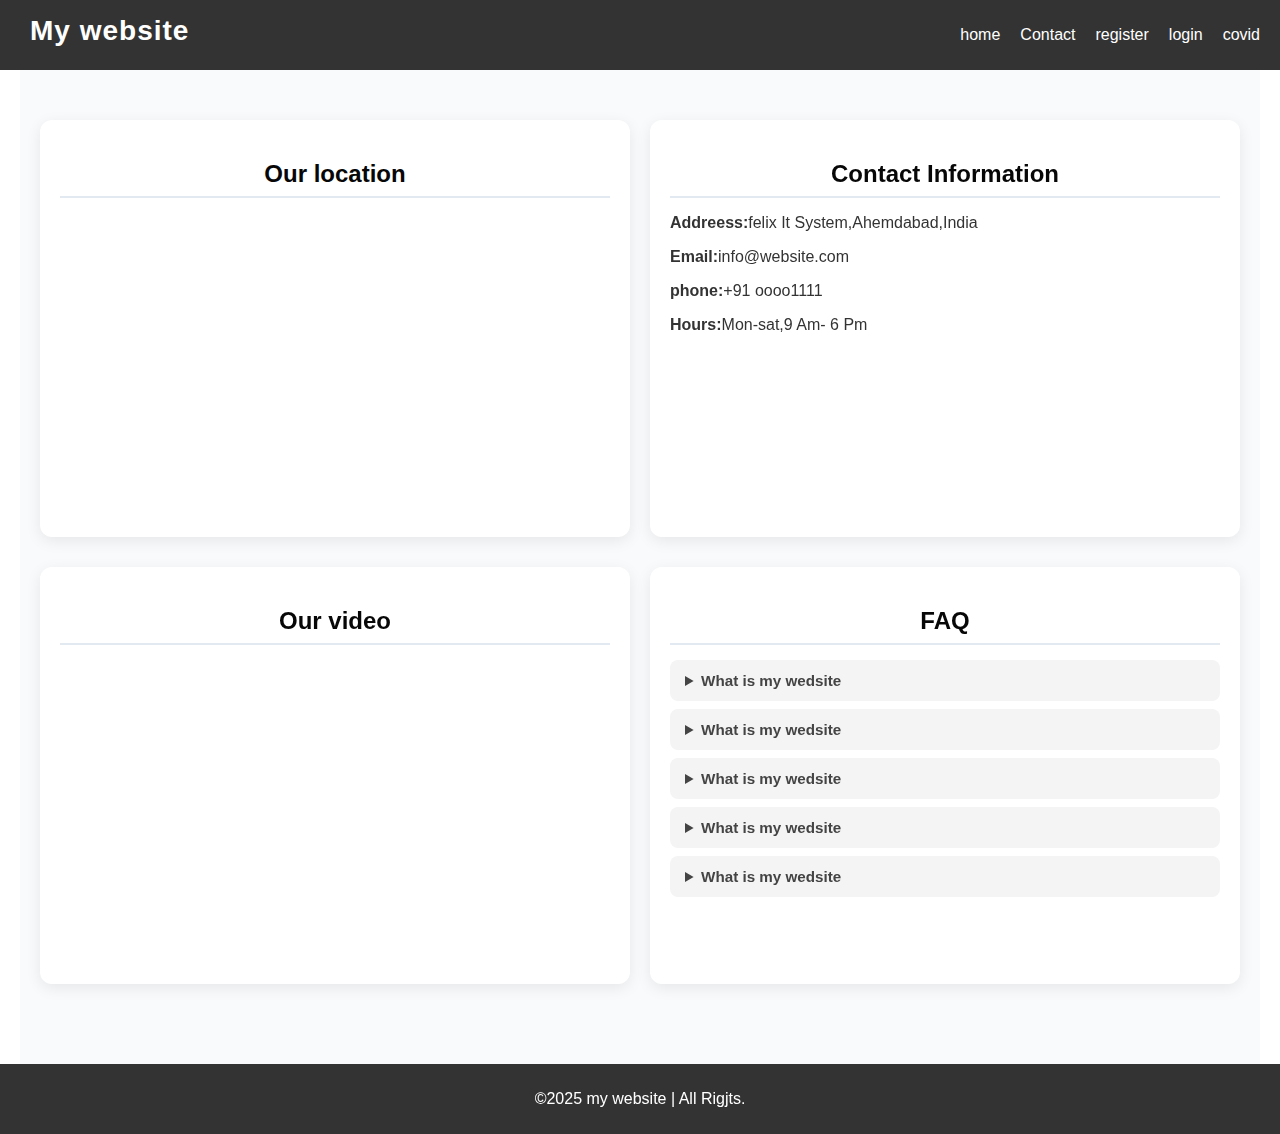
<file: Contact.html>
<!DOCTYPE html>
<html lang="en">
<head>
    <meta charset="UTF-8">
    <meta name="viewport" content="width=device-width, initial-scale=1.0">
    <title>Document</title>
    <link  rel="stylesheet" href="./css/style.css"/>
</head>
<body>
    <!--header-->
    <header>
        <nav class="navbar">
            <a href="index.html" class="logo">My website</a>
            <ul class="nav-links">
                <li><a href="index.html">home</a></li>
                <li><a href="Contact.html">Contact</a></li>
                <li><a href="register.html">register</a></li>
                <li><a href="login.html">login</a></li>
                <li><a href="covid.html">covid</a></li>



            </ul>

        </nav>

    </header>

   <!--section contact-->
   <section class="contact-section">
    <!--row1-->
    <div class="row"> 
        <div class="box">
            <h2>Our location</h2>
            <iframe src="https://www.google.com/maps/embed?pb=!1m18!1m12!1m3!1d3672.0188285540503!2d72.55408740867026!3d23.023080879086443!2m3!1f0!2f0!3f0!3m2!1i1024!2i768!4f13.1!3m3!1m2!1s0x395e85558e268fcd%3A0xe5ba6fa8382060ed!2sFelix%20IT%20Systems%20%7C%20UI%20UX%20Design%20Courses%20in%20Ahmedabad%20%7C%20Fullstack%20courses%20with%20Placement!5e0!3m2!1sen!2sin!4v1759558149142!5m2!1sen!2sin" width="600" height="450" style="border:0;" allowfullscreen="" loading="lazy" referrerpolicy="no-referrer-when-downgrade"></iframe>
    
        </div>
        <div class="box">
            <h2>Contact Information</h2>
            <p><strong>Addreess:</strong>felix It System,Ahemdabad,India</p>
            <p><strong>Email:</strong>info@website.com</p>
            <p><strong>phone:</strong>+91 oooo1111</p>
            <p><strong>Hours:</strong>Mon-sat,9 Am- 6 Pm</p>
         </div>

    </div>

    <!--row2-->
    <div class="row">
        <div class="box">
            <h2>Our video</h2>
            <iframe width="560" height="315" src="https://www.youtube.com/embed/DbRXv5TXMEE?si=i8ye0PylmbbnU1BX" title="YouTube video player" frameborder="0" allow="accelerometer; autoplay; clipboard-write; encrypted-media; gyroscope; picture-in-picture; web-share" referrerpolicy="strict-origin-when-cross-origin" allowfullscreen></iframe>
        </div>
        <div class="box">
            <h2>FAQ</h2>
            <details>
            <summary> What is my wedsite </summary>
            <p>Lorem ipsum dolor sit amet, consectetur adipisicing elit. 
                Animi cumque odio quisquam, officia dolor quae vero repellendus corporis
                 cupiditate dicta.
            </p>
            </details>

            <details>
            <summary> What is my wedsite </summary>
            <p>Lorem ipsum dolor sit amet, consectetur adipisicing elit. 
                Animi cumque odio quisquam, officia dolor quae vero repellendus corporis
                 cupiditate dicta.
            </p>
            </details>

            <details>
            <summary> What is my wedsite </summary>
            <p>Lorem ipsum dolor sit amet, consectetur adipisicing elit. 
                Animi cumque odio quisquam, officia dolor quae vero repellendus corporis
                 cupiditate dicta.
            </p>
            </details>

            <details>
            <summary> What is my wedsite </summary>
            <p>Lorem ipsum dolor sit amet, consectetur adipisicing elit. 
                Animi cumque odio quisquam, officia dolor quae vero repellendus corporis
                 cupiditate dicta.
            </p>
            </details>

            <details>
            <summary> What is my wedsite </summary>
            <p>Lorem ipsum dolor sit amet, consectetur adipisicing elit. 
                Animi cumque odio quisquam, officia dolor quae vero repellendus corporis
                 cupiditate dicta.
            </p>
            </details>
        </div>
    </div>
    </section>



    <!--footer-->
    <footer>
        <p> &copy;2025 my website | All Rigjts.</p>
    </footer>
</body>
</html>
</file>
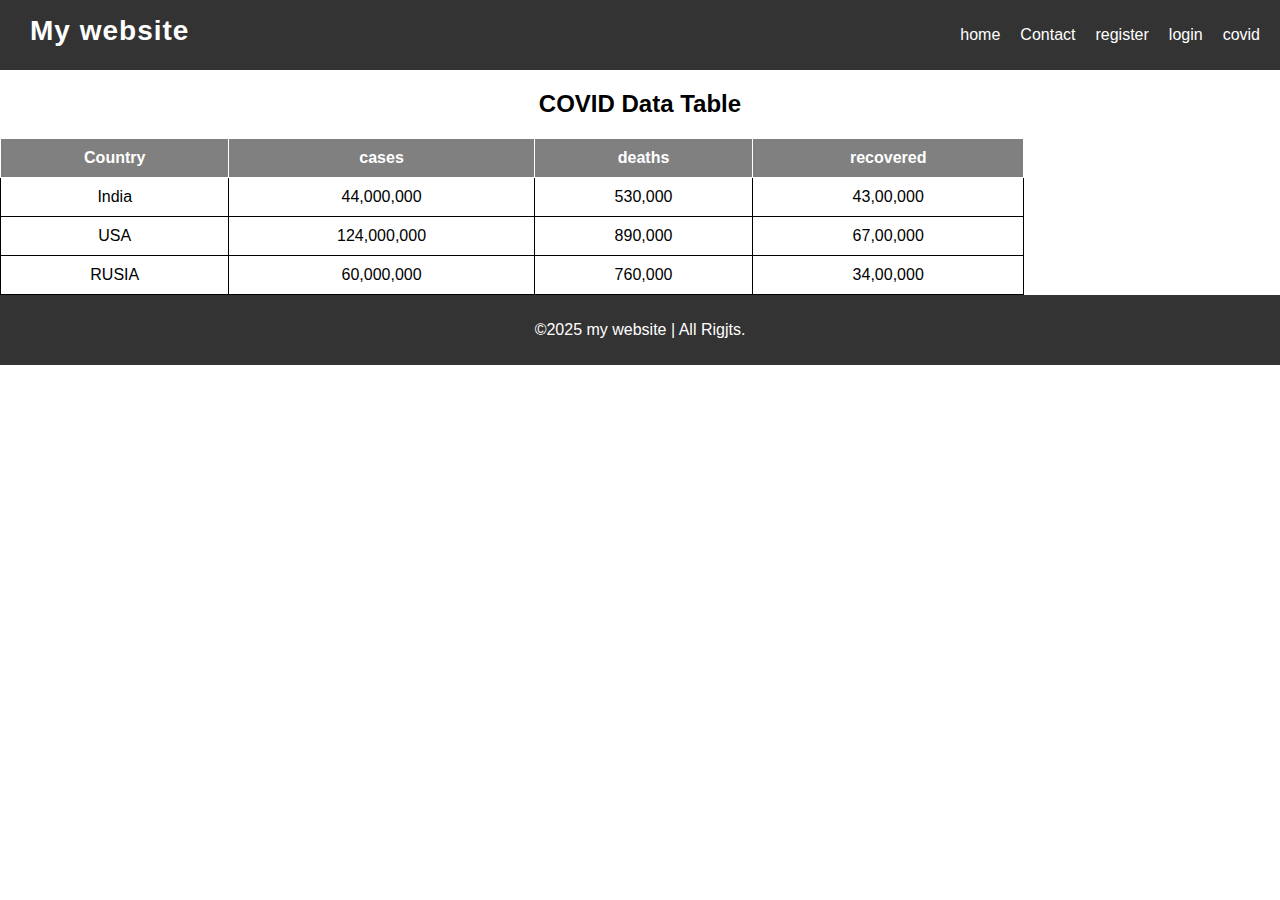
<file: covid.html>
<!DOCTYPE html>
<html lang="en">
<head>
    <meta charset="UTF-8">
    <meta name="viewport" content="width=device-width, initial-scale=1.0">
    <title>Document</title>
    <link  rel="stylesheet" href="./css/style.css"/>
</head>
<body>
    <!--header-->
    <header>
        <nav class="navbar">
            <a href="index.html" class="logo">My website</a>
            <ul class="nav-links">
                <li><a href="index.html">home</a></li>
                <li><a href="Contact.html">Contact</a></li>
                <li><a href="register.html">register</a></li>
                <li><a href="login.html">login</a></li>
                <li><a href="covid.html">covid</a></li>



            </ul>

        </nav>

    </header>

    <!--covid-->
    <h2>COVID Data Table</h2>
    <div class="Table-container">
        <table>
            <tr>
                <th>Country</th>
                <th>cases</th>
                <th>deaths</th>
                <th>recovered</th>
            </tr>
            <tr>
                <td>India</td>
                <td>44,000,000</td>
                <td>530,000</td>
                <td>43,00,000</td>
            </tr>
            <tr>
                <td>USA</td>
                <td>124,000,000</td>
                <td>890,000</td>
                <td>67,00,000</td>
            </tr>
            <tr>
                <td>RUSIA</td>
                <td>60,000,000</td>
                <td>760,000</td>
                <td>34,00,000</td>
            </tr>
        </table>

    </div>

 


    <!--footer-->
    <footer>
        <p>&copy;2025 my website | All Rigjts.</p>
    </footer>
</body>
</html>
</file>
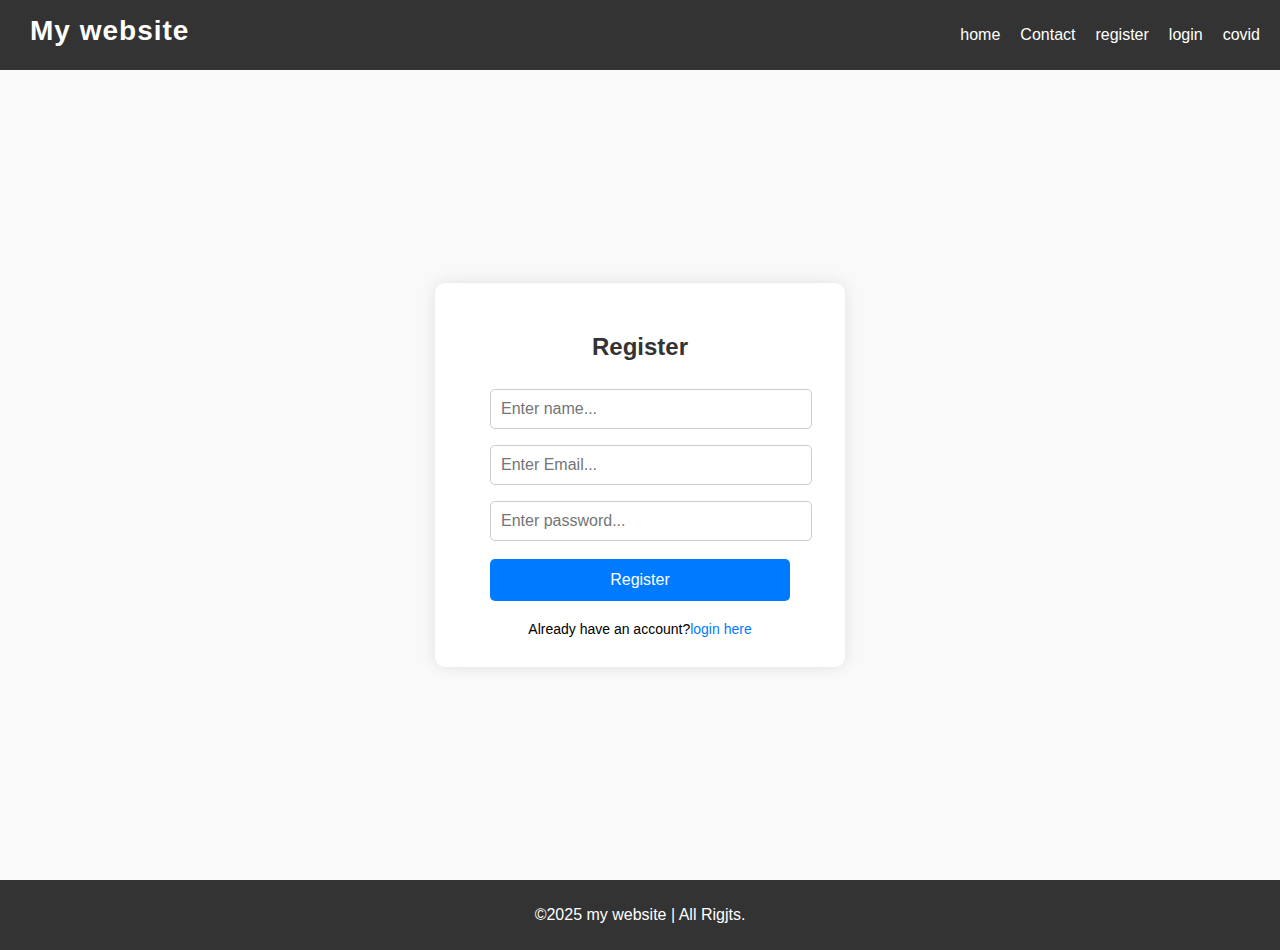
<file: register.html>
<!DOCTYPE html>
<html lang="en">
<head>
    <meta charset="UTF-8">
    <meta name="viewport" content="width=device-width, initial-scale=1.0">
    <title>Document</title>
    <link  rel="stylesheet" href="./css/style.css"/>
</head>
<body>
    <!--header-->
    <header>
        <nav class="navbar">
            <a href="index.html" class="logo">My website</a>
            <ul class="nav-links">
                <li><a href="index.html">home</a></li>
                <li><a href="Contact.html">Contact</a></li>
                <li><a href="register.html">register</a></li>
                <li><a href="login.html">login</a></li>
                <li><a href="covid.html">covid</a></li>



            </ul>

        </nav>

    </header>

    <!--register-->
    <div class="register-container">
        <div class="register-box">
            <h2>Register</h2>
            <form>
                <input type="text" placeholder="Enter name...">
                <input type="email" placeholder="Enter Email...">
                <input type="password" placeholder="Enter password...">
                <button type="submit">Register</button>
            </form>
            <div  class="login-link">
                Already have an account?<a href="login.html">login here</a>
            </div>
        </div>

    </div>

 


    <!--footer-->
    <footer>
        <p> &copy;2025 my website | All Rigjts.</p>
    </footer>
</body>
</html>
</file>
<file: css/style.css>
body{
 margin: 0;
 box-sizing: border-box;
 font-family:Arial, Helvetica, sans-serif ;
}


.navbar{
    display: flex;
    justify-content: space-between;
    background:#333;
    padding: 10px;
}

.navbar a{
    color: white;
    text-decoration:none;
    margin: 0 10px;
}

.nav-links{
    display:flex;
    list-style:none;
}
.logo{
    font-family: 'poppins',sans-serif;
    font-size: 28px;
    font-weight: 700;
    color: #333;
    text-decoration: none;
    letter-spacing: 1px;
    position: relative;
    display: inline-block;
    padding: 5px 10px;
    transition: all 0.3 ease;

}
@media (max-width:768px) {
    .nav-links{
        display: none;
        flex-direction: column;
        background: #333;
        position: absolute;
        top: 50px;
        right: 20px;
        padding: 10px;
    }
    .nav-links .show{
        display: flex;
    }
}
/*banner*/
.banner{
    height: 100vh;
    background: url(https://images.unsplash.com/photo-1685741149700-1c4e6403c7bb?w=600&auto=format&fit=crop&q=60&ixlib=rb-4.1.0&ixid=M3wxMjA3fDB8MHxzZWFyY2h8NDh8fGhlbGxvfGVufDB8fDB8fHww)no-repeat center center/cover;
    display: flex;
    justify-content: center;
    align-items: center;
    text-align: center;
    color: white;
    position: relative;
}
.banner::after{
    content: "";
    position: absolute;
    top: 0;
    left:0;
    width: 100%;
    height: 100%;
    background: rgb(0, 0, 0, 0.4);
}

.banner-content{
    position: relative;
    z-index: 1;

}
.banner h1{
    font-size: 3rem;
    margin-bottom: 10px;
}

.banner p{
    font-size: 1.2rem;
}

/*About*/

.about{
    padding: 50px 20px;
    background: #f8f6f6;
}
.about-container{
    display: flex;
    align-items: center;
    justify-content:center;
    gap: 30px;
    max-width: 1100px;
    margin: auto;
    flex-wrap: wrap;
}
.about-image img{
    width: 100%;
    max-width: 450px;
    border-radius: 10px;
}
.about-content{
    max-width: 400px;
}
.about-content h2{
    font-size: 2rem;
    margin-bottom: 15px;

}
.about-content p{
    font-size: 1.1rem;
    line-height: 1.6;
    color: #423939;


}
.btn{
    margin:50px;
    padding: 10px 20px;
    border: none;
    background: #6986a4;
    color: rgb(216,202,202);
    font-size: 1rem;
    border-radius: 5px;
    cursor: pointer;
}
@media (max-width:768) {
    .about-container{
        flex-direction: column;
        text-align: center;

    }
    
}
    

/*services*/

.services{
    padding: 50px 20px;
    text-align: center;

}
.services h2{
    font-size: 2rem;
    margin-bottom: 30px;
}
.card-container{
    gap: 20px;
    justify-content: center;
    flex-wrap: wrap;
    display: flex;
}
.card{ 
    background: white;
    border-radius: 10px;
    max-width: 300px;
    padding: 20px;
    text-align: center;
    transition: transform 0.3s;

}
.card img{
    width: 100%;
    height: 50%;
    border-radius: 8px;
    margin-bottom: 15px;
}
.card h3{
    margin-bottom: 10px;

}
.card p{
    color: #555;
}

footer 
{
    text-align: center;
    background: #333;
    color: white;
    padding: 10px;
}

/* contact-section*/


.contact-section{
     padding: 50px 20px;
     background: #f9fafc;
     font-family: 'Segoe UI', Tahoma, Geneva, Verdana, sans-serif;
     color: #333;
     max-width: 1200px;
     margin: auto;

}

.contact-section .row{
    display: grid;
    grid-template-columns: repeat(2,1fr);
    gap: 20px;
    margin-bottom: 30px;
}
.contact-section .box{
    background: #fff;
    border-radius: 12px;
    padding: 20px;
    box-shadow: 0 4px 15px rgba(0,0,0,0.08);
}

.contact-section h2{
    font-size: 1.5rem;
    color: #070707;
    margin-bottom: 15px;
    border-bottom: 2px solid #e3e9f0;
    padding-bottom: 8px;
}


.contact-section details{
    background: #f4f4f4;
    padding: 12px 15px;
    margin: 8px 0;
    border-radius: 8px;
    cursor: pointer;
}
.contact-section summary{
    font-weight: bold;
    font-size: 0.95rem;
    color: #444;
}
.contact-section details p{
    margin-top: 8px;
    font-size: 0.95rem;
    color: #555;

}
.contact-section iframe{
    border-radius: 8px;
    overflow: hidden;
    width: 100%;
    height: 300px;
}
@media (max-width:768) {
   .contact-section .row{
    grid-template-columns: 1fr;
}
.map-video{
    flex-direction: column;
}

}

/*form*/

form{
    max-width: 300px;
    margin: auto;
    display: flex;
    flex-direction: column;
}
form input,form button{
    padding: 10px;
    margin: 5px 0;

}
.register-container{
    display: flex;
    justify-content: center;
    align-items: center;
    height: 90vh;
    background: #f9f9f9;
}
.register-box{
    background: white;
    padding: 30px;
    width: 350px;
    border-radius: 10px;
    text-align: center;
    box-shadow: 0 0 15px rgba(0,0,0,0.1);
}
.register-box h2{
    margin-bottom: 20px;
    color: #333;

}
.register-box input{
    width: 100%;
    padding: 10px;
    margin: 8px 0;
    border: 1px solid   #ccc;
    border-radius: 5px;
    outline: none;
    font-size: 16px;
}
.register-box button{
    width: 100%;
    padding: 12px;
    background: #007Bff;
    color: white;
    font-size: 16px;
    border-radius: 5px;
    cursor: pointer;
    margin-top: 10px;
    border: none;
}
.login-link{
    margin-top: 15px;
    font-size: 14px;
}
.login-link a{
    color: #007Bff;
    text-decoration: none;
}

  .login-container{
    display: flex;
    justify-content: center;
    align-items: center;
    height: 90vh;
    background: #f9f9f9;
}
.login-box{
    background: white;
    padding: 30px;
    width: 350px;
    border-radius: 10px;
    text-align: center;
    box-shadow: 0 0 15px rgba(0,0,0,0.1);
}
.login-box h2{
    margin-bottom: 20px;
    color: #333;

}
.login-box input{
    width: 100%;
    padding: 10px;
    margin: 8px 0;
    border: 1px solid   #ccc;
    border-radius: 5px;
    outline: none;
    font-size: 16px;
}
.login-box button{
    width: 100%;
    padding: 12px;
    background: #007Bff;
    color: white;
    font-size: 16px;
    border-radius: 5px;
    cursor: pointer;
    margin-top: 10px;
    border: none;
}
.register-link{
    margin-top: 15px;
    font-size: 14px;
}
.register-link a{
    color: #007Bff;
    text-decoration: none;
}

  /*table-conatiner*/

.table-container{
    display: flex;
    justify-content: center;
    margin: 30px 0;
}
table{
    border-collapse: collapse;
    width: 80%;
    background: white;
    box-shadow:rgb(0, 0, 0, 0.4);
    text-align: center;
}
th,td{
    padding: 10px;
    border: 1px solid;
}
th{
    background:gray;
    color: white;
}
h2{
    text-align: center;
    margin-top: 20px;
}
@media (max-width:600px) {
    th,td{
        padding: 6px;
        font-size: 14px;
    }
    
}
</file>
